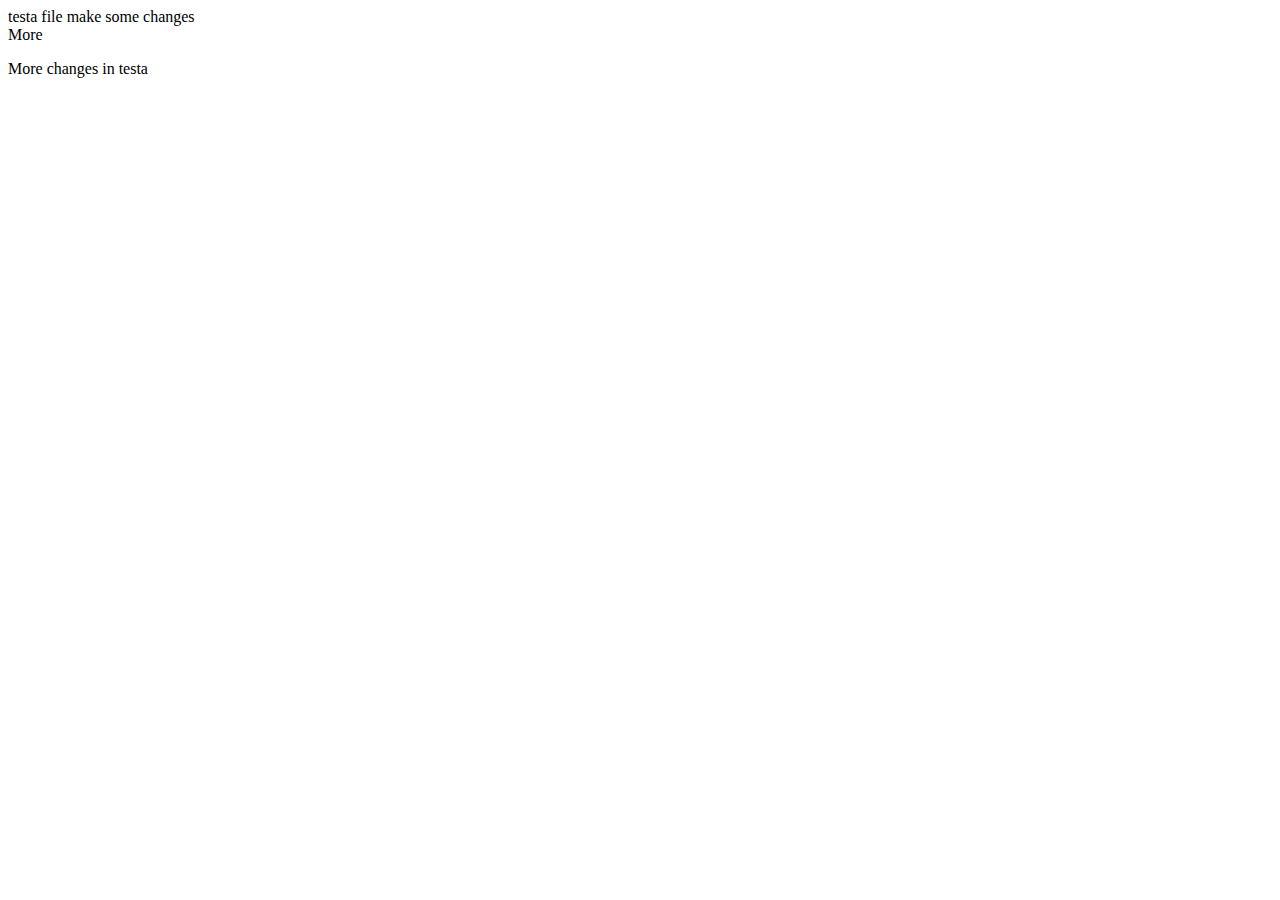
<file: testa/index.html>
<!DOCTYPE html>
<html lang="en">
	<head>
		<meta charset="UTF-8" />
		<meta name="viewport" content="width=device-width, initial-scale=1.0" />
		<title>Document</title>
	</head>
	<body>
		testa file make some changes
		<div>More</div>
		<p>More changes in testa</p>
	</body>
</html>
</file>
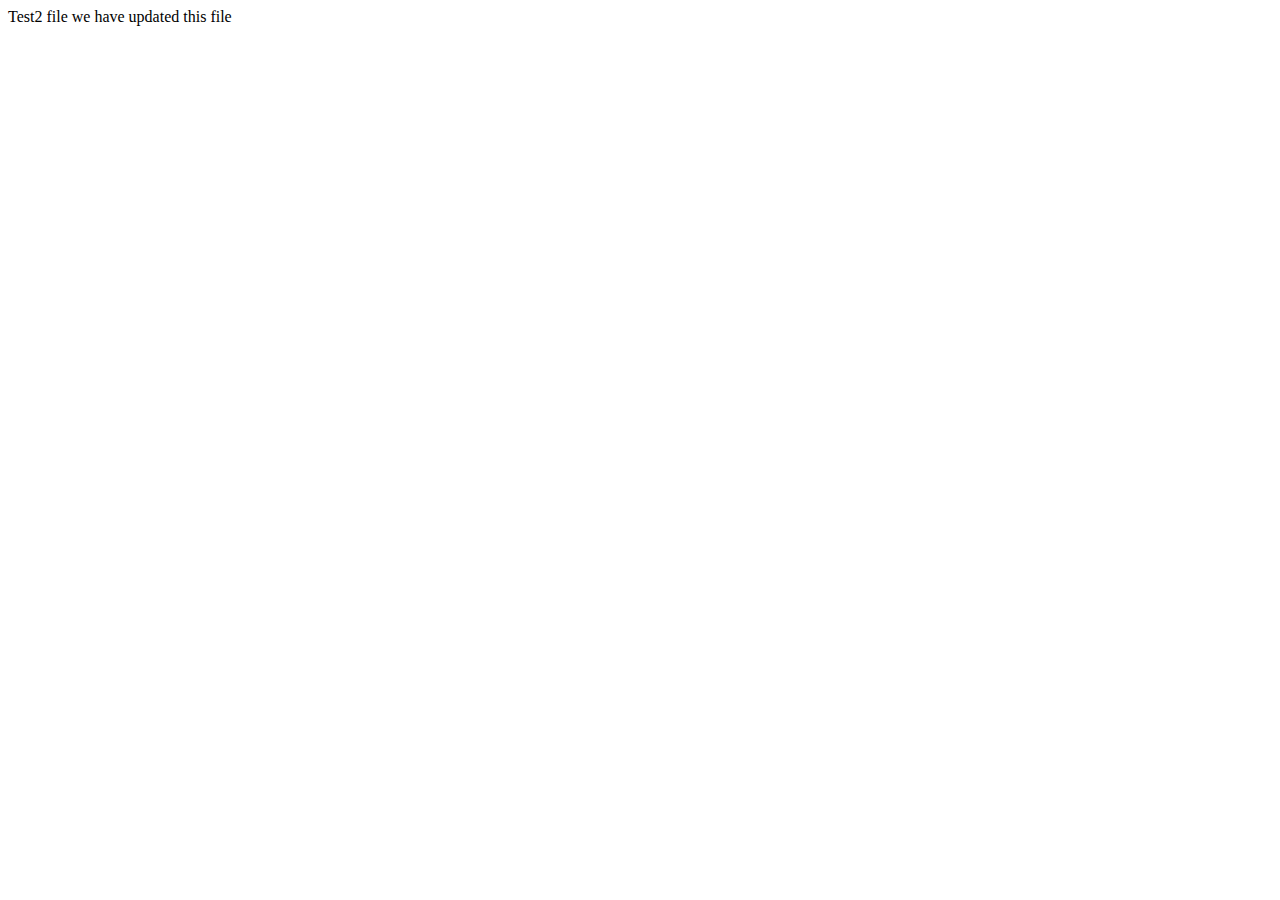
<file: test2.html>
<!DOCTYPE html>
<html lang="en">
	<head>
		<meta charset="UTF-8" />
		<meta name="viewport" content="width=device-width, initial-scale=1.0" />
		<title>Document</title>
	</head>
	<body>
		Test2 file we have updated this file
	</body>
</html>
</file>
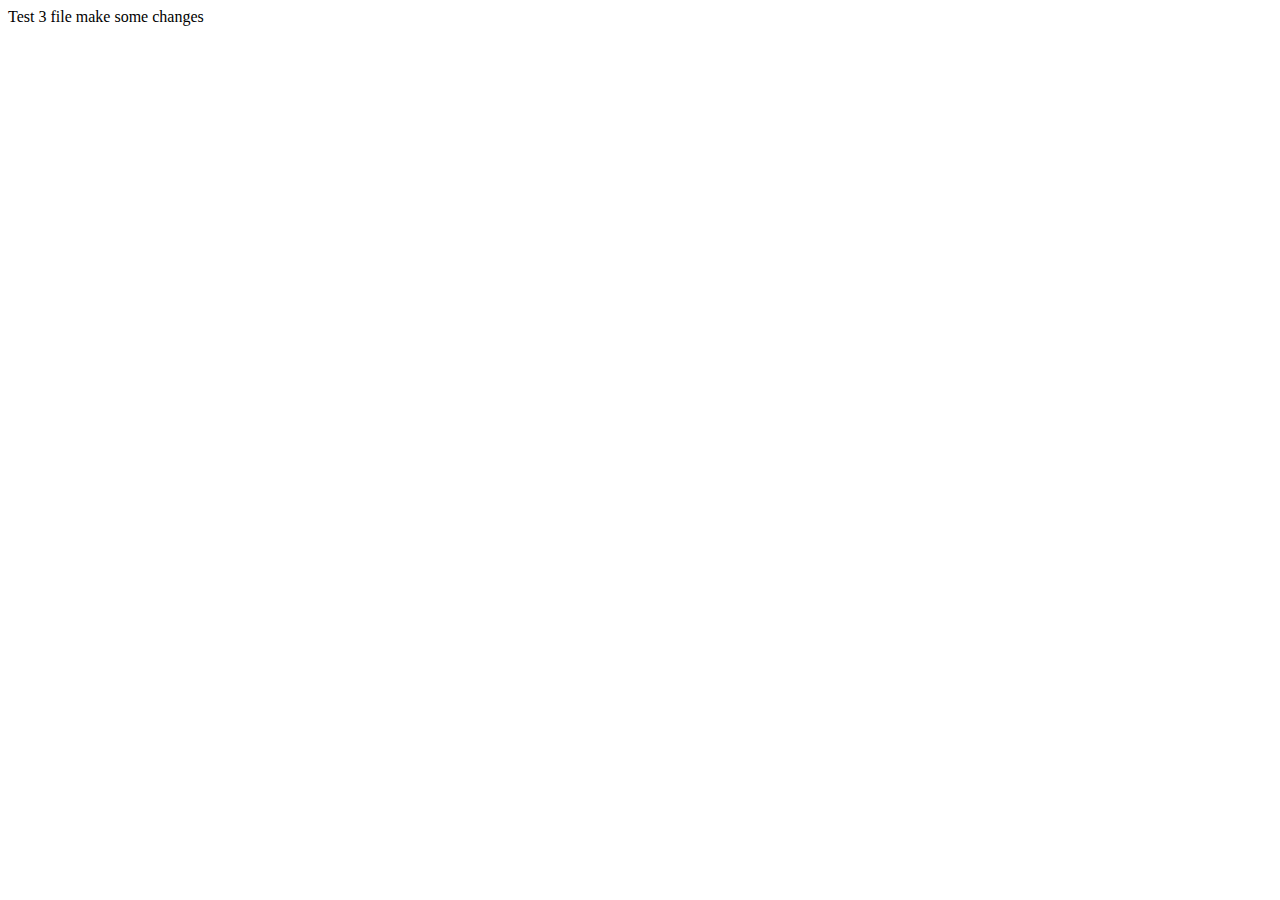
<file: tst3.html>
<!DOCTYPE html>
<html lang="en">
	<head>
		<meta charset="UTF-8" />
		<meta name="viewport" content="width=device-width, initial-scale=1.0" />
		<title>Document</title>
	</head>
	<body>
		Test 3 file make some changes
	</body>
</html>
</file>
